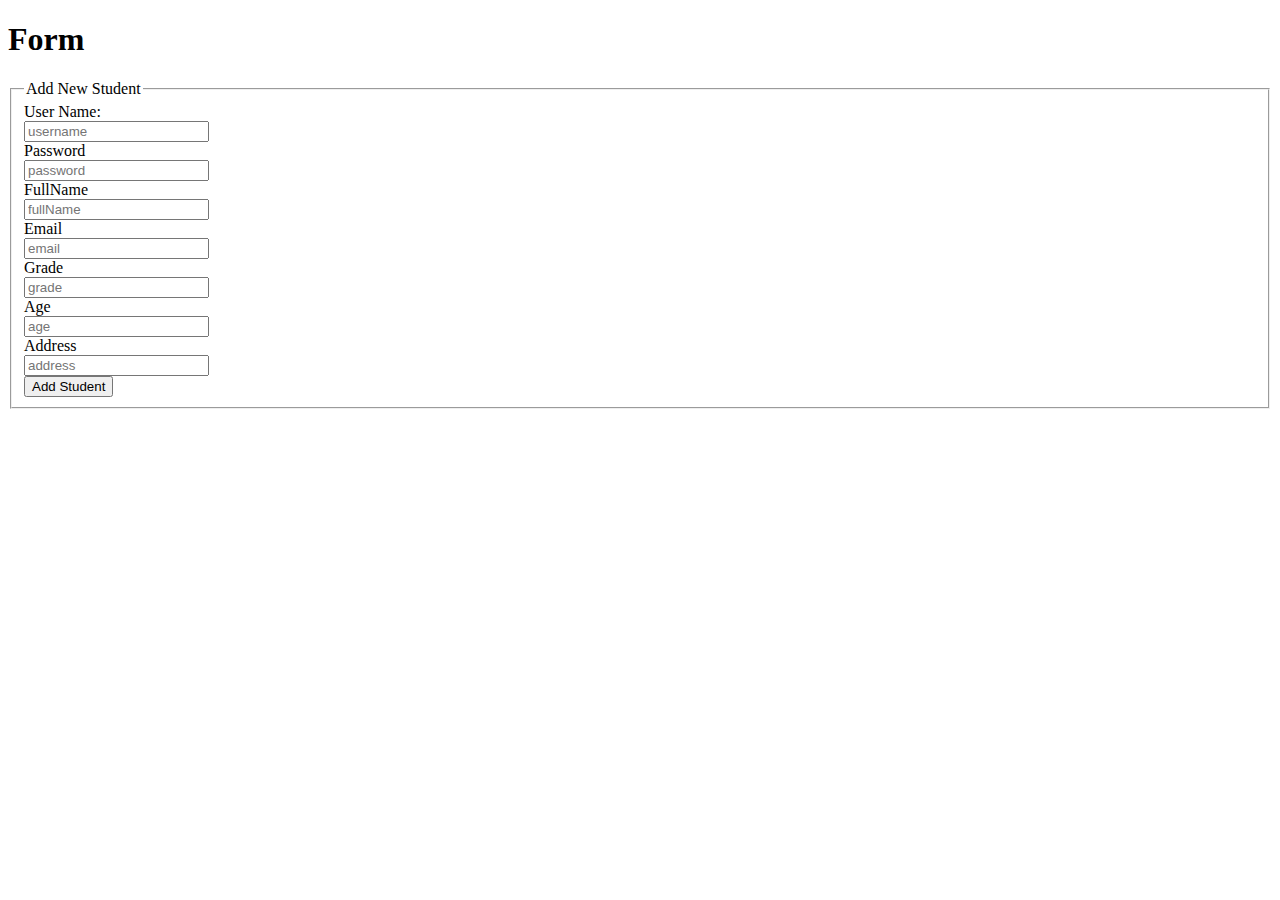
<file: src/main/resources/templates/addNewStudent.html>
<!DOCTYPE html>
<html lang="en" xmlns:th="http://www.w3.org/1999/xhtml">
<head>
    <meta charset="UTF-8">
    <title>Title</title>
    <link href="https://cdn.jsdelivr.net/npm/bootstrap@5.2.0/dist/css/bootstrap.min.css" rel="stylesheet" integrity="sha384-gH2yIJqKdNHPEq0n4Mqa/HGKIhSkIHeL5AyhkYV8i59U5AR6csBvApHHNl/vI1Bx" crossorigin="anonymous">

</head>
<body>
<div th:insert="fragments/header :: header"></div>
<main>
    <h1>Form</h1>
    <fieldset>
        <legend>Add New Student</legend>

        <form action="#" th:action="@{/addStudent}" th:object="${students}" method="post">
            <div class="row g-3">

            <div class="mb-3 row">
                <label for="username" class="col-sm-2 col-form-label">User Name:</label>
                <div class="col-sm">
                <input type="text" class="form-control" id="username" placeholder="username" th:field="*{username}">
                </div>

            </div>

            <div class="mb-3 row">
                <label for="inputPassword" class="col-sm-2 col-form-label">Password</label>
                <div class="col-sm">
                    <input type="password" class="form-control" id="inputPassword" placeholder="password" th:field="*{password}">
                </div>
            </div>

             <div class="mb-3 row">
                    <label for="fullName" class="col-sm-2 col-form-label">FullName</label>
                    <div class="col-sm">
                        <input type="text" class="form-control" id="fullName" placeholder="fullName" th:field="*{fullName}">
                    </div>
             </div>

             <div class="row mb-3">
                    <label for="inputEmail3" class="col-sm-2 col-form-label">Email</label>
                    <div class="col-sm-10">
                        <input type="email" class="form-control" id="inputEmail3" placeholder="email" th:field="*{email}">
                    </div>
             </div>

             <div class="row mb-3">
                    <label for="inputGrade" class="col-sm-2 col-form-label">Grade</label>
                    <div class="col-sm-10">
                        <input type="text" class="form-control" id="inputGrade" placeholder="grade" th:field="*{grade}">
                    </div>
             </div>

             <div class="row mb-3">
                    <label for="inputAge" class="col-sm-2 col-form-label">Age</label>
                    <div class="col-sm-10">
                        <input type="number" class="form-control" id="inputAge" placeholder="age" th:field="*{age}">
                    </div>
             </div>

             <div class="row mb-3">
                    <label for="inputAddress" class="col-sm-2 col-form-label">Address</label>
                    <div class="col-sm-10">
                        <input type="text" class="form-control" id="inputAddress" placeholder="address" th:field="*{address}">
                    </div>
             </div>

             <div class="col-12">
                    <button type="submit" class="btn btn-primary">Add Student</button>
             </div>

            </div>
<!--            <p>User Name: <input type="text" th:field="*{username}" /></p>-->
<!--            <p>Password: <input type="text" th:field="*{password}" /></p>-->
<!--            <p>Full Name: <input type="text" th:field="*{fullName}" /></p>-->
<!--            <p>Email <input type="text" th:field="*{email}" /></p>-->
<!--            <p>Grade <input type="text" th:field="*{grade}" /></p>-->
<!--            <p>Age <input type="number" th:field="*{age}" /></p>-->
<!--            <p>Address <input type="text" th:field="*{address}" /></p>-->
<!--            <p><input type="submit" value="Add Student" /> </p>-->
<!--            <br>-->
<!--            <br>-->

        </form>

    </fieldset>
</main>
</body>
</html>
</file>
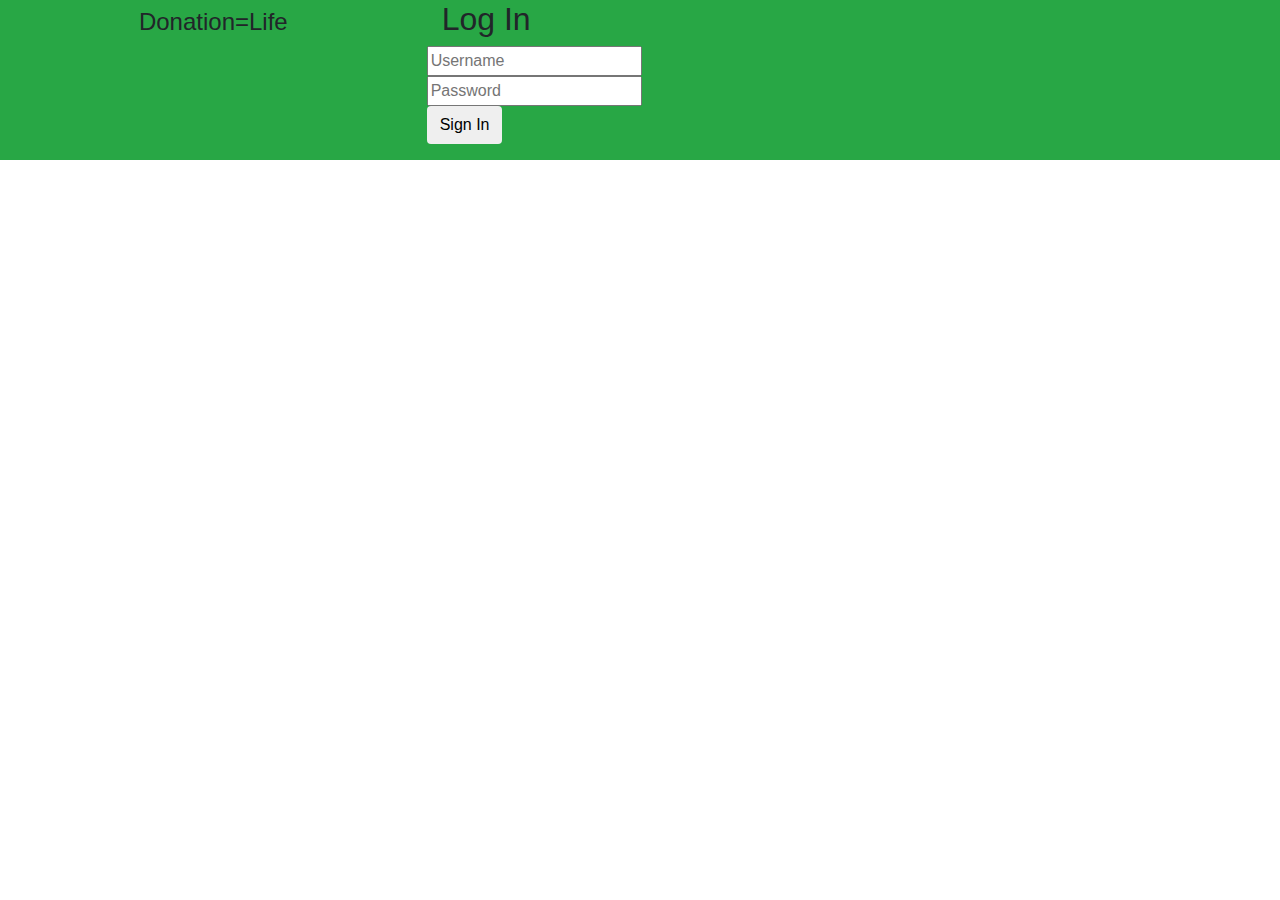
<file: src/main/resources/templates/login.html>
<!doctype html>
<html lang="en" xmlns:th="http://www.w3.org/1999/xhtml">

<head>
    <meta charset="UTF-8">
    <meta name="viewport" content="width=device-width, initial-scale=1">
    <link rel="stylesheet" href="https://maxcdn.bootstrapcdn.com/bootstrap/4.0.0/css/bootstrap.min.css" integrity="sha384-Gn5384xqQ1aoWXA+058RXPxPg6fy4IWvTNh0E263XmFcJlSAwiGgFAW/dAiS6JXm" crossorigin="anonymous">
    <link rel="stylesheet" th:href="@{/css/login.css}"/>
    <title>Login Page</title>
</head>
<body>
<!-- Main Content -->
<div class="container-fluid">
    <div class="row main-content bg-success text-center">
        <div class="col-md-4 text-center company__info">
            <span class="company__logo"><h2><span class="fa fa-android"></span></h2></span>
            <h4 class="company_title">Donation=Life</h4>
        </div>
        <div class="col-md-8 col-xs-12 col-sm-12 login_form ">
            <div class="container-fluid">
                <div id="row1" class="row">
                    <h2>Log In</h2>
                </div>
                <div id="row2"class="row">
                    <form  class="form-group" action="/perform_login" method="post">
                        <div class="row">
                            <input type="text" name="username" id="username" class="form__input" placeholder="Username">
                        </div>
                        <div  class="row">
                            <!-- <span class="fa fa-lock"></span> -->
                            <input type="password" name="password" id="password" class="form__input" placeholder="Password">
                        </div>

                        <div id="row3" class="row">
                            <input type="submit" value="Sign In" class="btn">
                        </div>
                    </form>
                </div>

            </div>
        </div>
    </div>
</div>
<!-- Footer -->

</body>
</html>
</file>
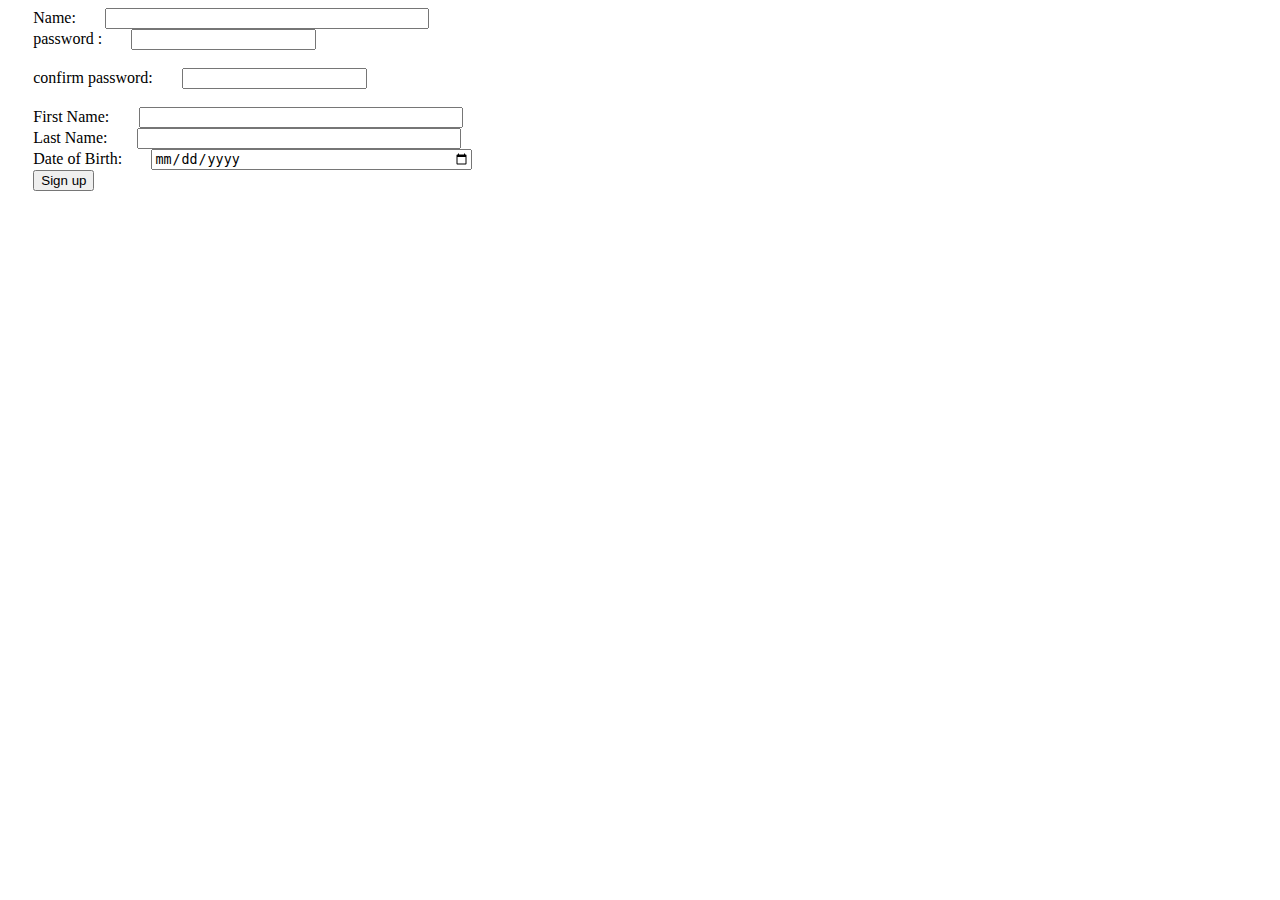
<file: src/main/resources/templates/signup.html>
<!doctype html>
<html lang="en">
<head>
  <meta charset="UTF-8">
  <meta name="viewport"
        content="width=device-width, user-scalable=no, initial-scale=1.0, maximum-scale=1.0, minimum-scale=1.0">
  <meta http-equiv="X-UA-Compatible" content="ie=edge">
  <link href="https://cdn.jsdelivr.net/npm/bootstrap@5.1.3/dist/css/bootstrap.min.css" rel="stylesheet" integrity="sha384-1BmE4kWBq78iYhFldvKuhfTAU6auU8tT94WrHftjDbrCEXSU1oBoqyl2QvZ6jIW3" crossorigin="anonymous">
  <title>signUp</title>
</head>
<body>

<header>
</header>
<main>
  <form onsubmit ="return validateForm() " method="POST" action="/signup">
    <div class="mb-3">
      <label for="username" class="form-label" style="margin-left:2%"> Name:</label>
      <input type="text" class="form-control" id="username" name="username"  style="width:25%;margin-left:2%">

    </div>
    <div class="mb-3">
      <label class="form-label" style="margin-left:2%">password :
        <input style="margin-left:2%" class="form-control" name="password" id="password" type="password" onkeyup='check();' />
        <span id = "message1" style="color:red"> </span> <br><br>
      </label>
    </div>
    <div class="mb-3">
      <label class="form-label" style="margin-left:2%">confirm password:
        <input style="margin-left:2%" class="form-control" type="password" name="confirm_password" id="confirm_password"  onkeyup='check();' />
        <span id = "message2" style="color:red"> </span> <br><br>

      </label>
    </div>
    <div class="mb-3">
      <label for="firstName" class="form-label" style="margin-left:2%">First Name:</label>
      <input required class="form-control" type="text" name="firstName"  id="firstName" style="width:25%;margin-left:2%">
    </div>

    <div class="mb-3">
      <label for="lastName" class="form-label" style="margin-left:2%">Last Name:</label>
      <input required type="text" name="lastName" class="form-control" id="lastName" style="width:25%;margin-left:2%">
    </div>

    <div class="mb-3">
      <label for="dateOfBirth" class="form-label" style="margin-left:2%"> Date of Birth:</label>
      <input required type="date" name="dateOfBirth" class="form-control" id="dateOfBirth" style="width:25%;margin-left:2%">
    </div>


    <button type="submit" class="btn btn-primary" style="margin-left:2%">Sign up</button>
  </form>


</main>
<footer>

</footer>
<script>
    function validateForm() {

    var pw1 = document.getElementById("password").value;
    var pw2 = document.getElementById("confirm_password").value;

    if(pw1 == "") {
      document.getElementById("message1").innerHTML = "**Fill the password please!";
      return false;
    }

    if(pw2 == "") {
      document.getElementById("message2").innerHTML = "**Enter the password please!";
      return false;
    }

    //minimum password length validation
    if(pw1.length < 6) {
      document.getElementById("message1").innerHTML = "**Password length must be atleast 6 characters";
      return false;
    }

    //maximum length of password validation
    if(pw1.length > 15) {
      document.getElementById("message1").innerHTML = "**Password length must not exceed 15 characters";
      return false;
    }

    if(pw1 != pw2) {
      document.getElementById("message2").innerHTML = "**Passwords are not same";
      return false;
    }

 }

</script>
</body>
</html>
</file>
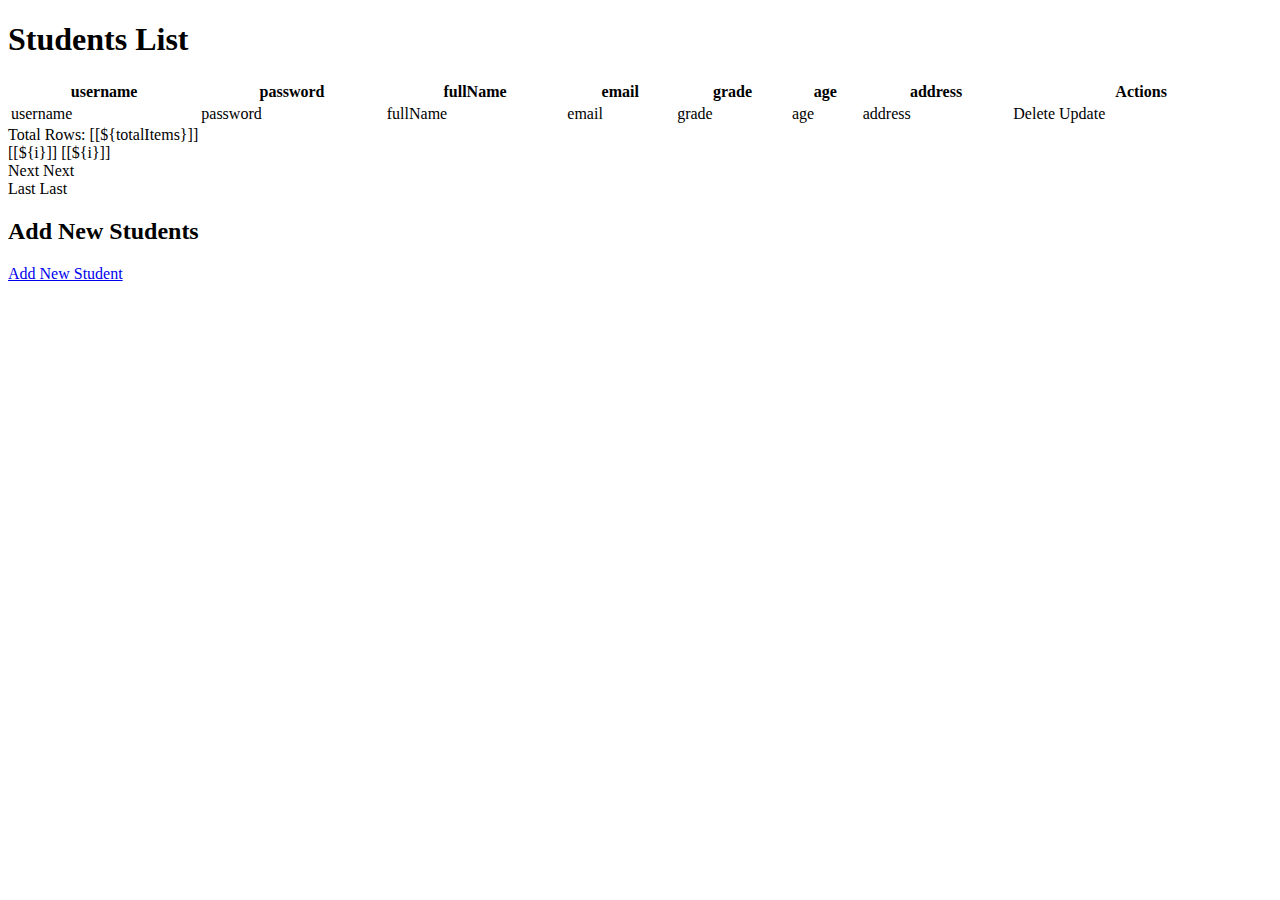
<file: src/main/resources/templates/students.html>
<!DOCTYPE html>
<html lang="en" xmlns:th="http://www.w3.org/1999/xhtml">
<head>
    <meta charset="UTF-8">
    <link href="https://cdn.jsdelivr.net/npm/bootstrap@5.2.0/dist/css/bootstrap.min.css" rel="stylesheet" integrity="sha384-gH2yIJqKdNHPEq0n4Mqa/HGKIhSkIHeL5AyhkYV8i59U5AR6csBvApHHNl/vI1Bx" crossorigin="anonymous">

    <title>Title</title>
</head>
<body>


<div class="container">
    <h1>Students List</h1>
    <div class="row">
        <div class="col-lg-10 mt-5 mb-5">
            <table id="example" class="table table-bordered" style="width: 100%">
                <thead>
                <tr>
                    <th>username</th>
                    <th>password</th>
                    <th>fullName</th>
                    <th>email</th>
                    <th>grade</th>
                    <th>age</th>
                    <th>address</th>
                    <th>Actions</th>

                </tr>
                </thead>
                <tbody>

                <tr th:each="student : ${students}">
                    <td th:text="${student.getUsername}">username</td>
                    <td th:text="${student.getPassword}">password</td>
                    <td th:text="${student.getFullName}">fullName</td>
                    <td th:text="${student.getEmail}">email</td>
                    <td th:text="${student.getGrade}">grade</td>
                    <td th:text="${student.getAge}">age</td>
                    <td th:text="${student.getAddress}">address</td>
                    <td>
<!--                        <form action="#" th:action="@{'/deleteStudent/{id}'(id=${student.getId()})}" th:method="delete" >-->
<!--                            <button type="submit" class="btn btn-danger">-->
<!--                                Delete-->
<!--                            </button>-->
<!--                        </form>-->

<!--                        <form action="#" th:href="@{/updateStudent/{id}(id=${student.getId()})}" th:method="put" >-->
<!--                            <button type="submit" class="btn btn-warning">-->
<!--                                Update-->
<!--                            </button>-->
<!--                        </form>-->

                    <a th:href="@{/deleteStudent/{id}(id=${student.getId()})}" class="btn btn-danger">Delete </a>
<!--                    <a class="btn btn-danger" th:href="@{/deleteStudent/{id}(id=${student.getId()})}" role="button">Delete</a>-->
                    <a class="btn btn-warning" th:href="@{/updateStudent/{id}(id=${student.getId()})}" >Update</a>

                    </td>

                </tr>

                </tbody>
            </table>


            <div th:if = "${totalPages > 1}">
                <div class = "row col-sm-10">
                    <div class = "col-sm-2">
                        Total Rows: [[${totalItems}]]
                    </div>
                    <div class = "col-sm-1">
					<span th:each="i: ${#numbers.sequence(1, totalPages)}">
						<a th:if="${currentPage != i}" th:href="@{'/page/' + ${i}+ '?sortField=' + ${sortField} + '&sortDir=' + ${sortDir}}">[[${i}]]</a>
						<span th:unless="${currentPage != i}">[[${i}]]</span>  &nbsp; &nbsp;
					</span>
                    </div>
                    <div class = "col-sm-1">
                        <a th:if="${currentPage < totalPages}" th:href="@{'/page/' + ${currentPage + 1}+ '?sortField=' + ${sortField} + '&sortDir=' + ${sortDir}}">Next</a>
                        <span th:unless="${currentPage < totalPages}">Next</span>
                    </div>

                    <div class="col-sm-1">
                        <a th:if="${currentPage < totalPages}" th:href="@{'/page/' + ${totalPages}+ '?sortField=' + ${sortField} + '&sortDir=' + ${sortDir}}">Last</a>
                        <span th:unless="${currentPage < totalPages}">Last</span>
                    </div>
                </div>
            </div>

            <h2>Add New Students</h2>
            <a class="btn btn-primary" href="/addStudent" role="button">Add New Student</a>



        </div>
    </div>
</div>


<script src="https://cdn.jsdelivr.net/npm/bootstrap@5.2.0/dist/js/bootstrap.bundle.min.js" integrity="sha384-A3rJD856KowSb7dwlZdYEkO39Gagi7vIsF0jrRAoQmDKKtQBHUuLZ9AsSv4jD4Xa" crossorigin="anonymous"></script>

</body>
</html>
</file>
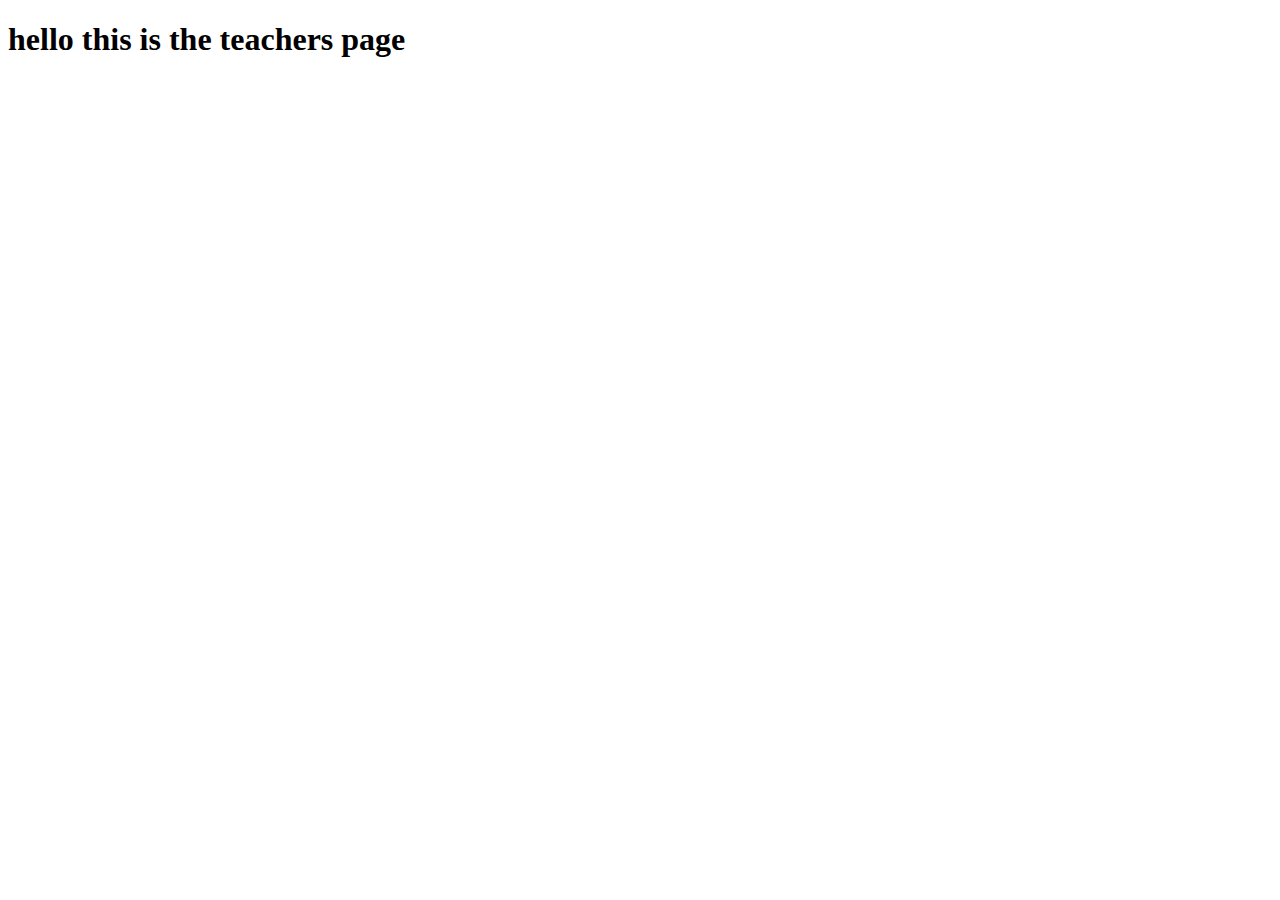
<file: src/main/resources/templates/teachers.html>
<!DOCTYPE html>
<html lang="en" xmlns:th="http://www.w3.org/1999/xhtml">
<head>
    <meta charset="UTF-8">
    <title>teachers</title>
    <link href="https://cdn.jsdelivr.net/npm/bootstrap@5.2.0/dist/css/bootstrap.min.css" rel="stylesheet" integrity="sha384-gH2yIJqKdNHPEq0n4Mqa/HGKIhSkIHeL5AyhkYV8i59U5AR6csBvApHHNl/vI1Bx" crossorigin="anonymous">

</head>
<body>
<div th:insert="fragments/header :: header"></div>
<h1>hello this is the teachers page</h1>
</body>
</html>
</file>
